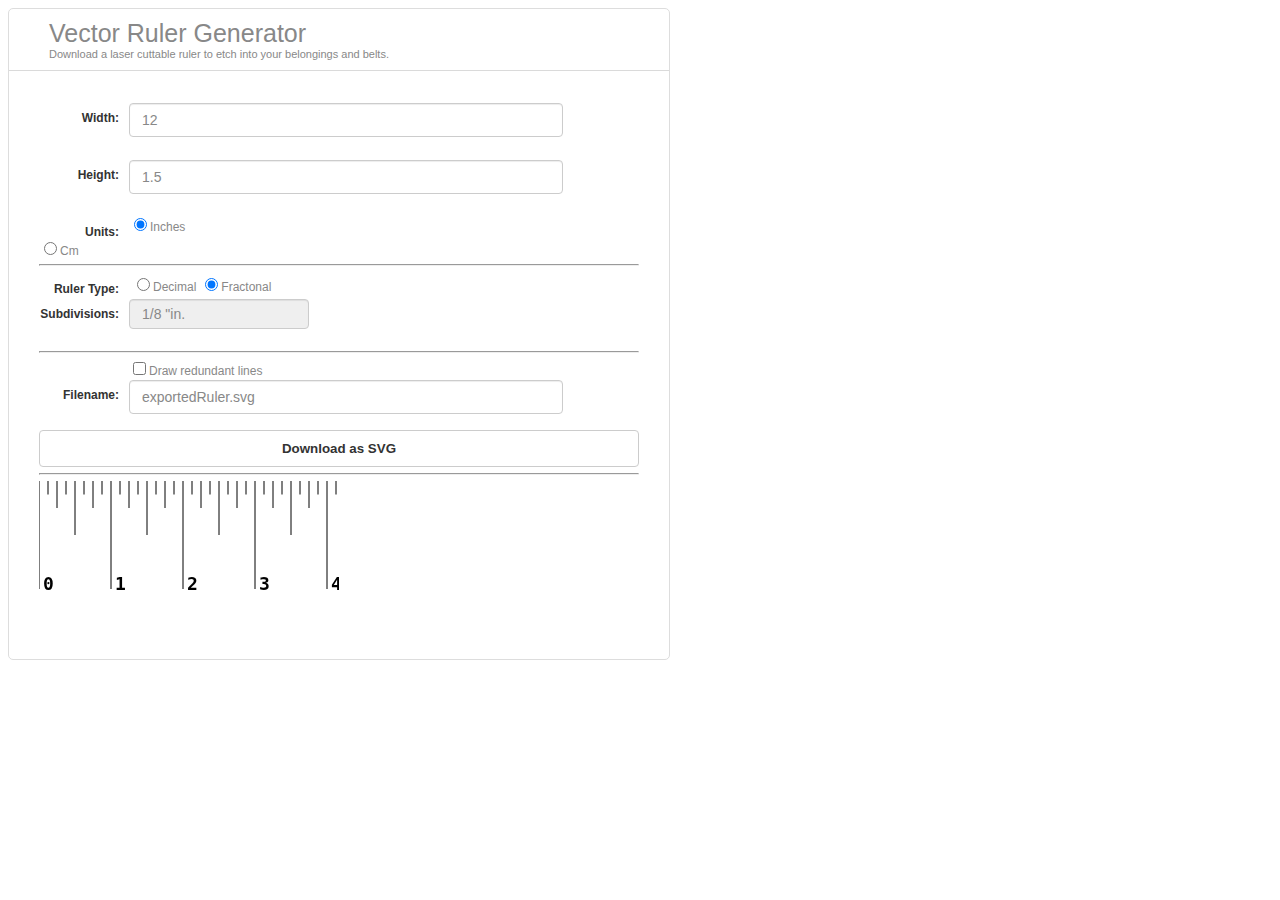
<file: VectorRuler.html>
<!DOCTYPE html>
<html>
<head>
<meta charset="UTF-8">

<style type="text/css">
*{font-family: sans-serif}
/* #### bootstrap Form #### */
.bootstrap-frm {
    width: 600px;
    margin-right: auto;
    /*margin-left: auto;*/
    background: #FFF;
    padding: 20px 30px 20px 30px;
    font: 12px "Helvetica Neue", Helvetica, Arial, sans-serif;
    color: #888;
    text-shadow: 1px 1px 1px #FFF;
    border:1px solid #DDD;
    border-radius: 5px;
    -webkit-border-radius: 5px;
    -moz-border-radius: 5px;
}
.bootstrap-frm h1 {
    font: 25px "Helvetica Neue", Helvetica, Arial, sans-serif;
    padding: 0px 0px 10px 40px;
    display: block;
    border-bottom: 1px solid #DADADA;
    margin: -10px -30px 30px -30px;
    color: #888;
}
.bootstrap-frm h1>span {
    display: block;
    font-size: 11px;
}
.bootstrap-frm label {
    display: block;
    margin: 0px 0px 5px;
}
.bootstrap-frm b {
    float: left;
    width: 80px;
    text-align: right;
    padding-right: 10px;
    margin-top: 10px;
    color: #333;
    font-family: "Helvetica Neue", Helvetica, Arial, sans-serif;
    font-weight: bold;
    }
.bootstrap-frm label>span {
    float: left;
    width: 80px;
    text-align: right;
    padding-right: 10px;
    margin-top: 10px;
    color: #333;
    font-family: "Helvetica Neue", Helvetica, Arial, sans-serif;
    font-weight: bold;
}
.bootstrap-frm input[type="text"], .bootstrap-frm input[type="email"], .bootstrap-frm textarea, .bootstrap-frm select{
    border: 1px solid #CCC;
    color: #888;
    height: 20px;
    margin-bottom: 16px;
    margin-right: 6px;
    margin-top: 2px;
    outline: 0 none;
    padding: 6px 12px;
    width: 68%;
    border-radius: 4px;
    -webkit-border-radius: 4px;
    -moz-border-radius: 4px;
    font: normal 14px/14px "Helvetica Neue", Helvetica, Arial, sans-serif;
    -webkit-box-shadow: inset 0 1px 1px rgba(0, 0, 0, 0.075);
    box-shadow: inset 0 1px 1px rgba(0, 0, 0, 0.075);
    -moz-box-shadow: inset 0 1px 1px rgba(0, 0, 0, 0.075);
}
.bootstrap-frm select {
	/*content: "\2193";*/
    /*background: #FFF url('down-arrow.png') no-repeat right;*/
    appearance:none;
    -webkit-appearance:none; 
    -moz-appearance: none;
    text-indent: 0.01px;
    text-overflow: '';
    width: 72%;
    height: 30px;
}
.bootstrap-frm textarea{
    height:100px;
}
.bootstrap-frm .button {
	width:100%;
	font-family: 22px, "Helvetica Neue", Helvetica, Arial, sans-serif;
    font-weight: bold;
    background: #FFF;
    border: 1px solid #CCC;
    padding: 10px 25px 10px 25px;
    color: #333;
    border-radius: 4px;
}


.bootstrap-frm .button:hover {
    color: #333;
    background-color: #EBEBEB;
    border-color: #ADADAD;
}
</style>

<script type="text/javascript" src="paper-full.js"></script>

<script type="text/javascript">

	var subLabels;
	var unitAbbr = "erorr.";

var limitDeciOptions = function(){
	//Prevent it from crashing if it tries to render 1/10000ths or more of a unit
	if( document.rulerParameters.SubUnitQty.value === 3 ||
		document.rulerParameters.SubUnitQty.value === 4 ||
		document.rulerParameters.SubUnitQty.value === 5 ||
		document.rulerParameters.SubUnitQty.value === 6 ){
			console.log("Unreasonable exponent!")
			document.getElementById("SubUnitQty")[2].selected = true;//selects resonable
	}
	console.log("limitDeciOptions")
}

var checkSubUnitType = function(){
	selectedType = document.rulerParameters.subUnits.value
	// if it is fractional, make the fractional dropdown appear
	// if it is decimal, likewise
	suffix = " "
	var subLabelsDec = [
	" 1 " + unitAbbr +suffix,
	" 1/10th " + unitAbbr +suffix,
	" 1/100th " + unitAbbr +suffix,
	" 1/1000th " + unitAbbr +suffix,
	" 1/10000th " + unitAbbr +suffix,
	" 1/100000th " + unitAbbr +suffix,
	" 1/1000000th " + unitAbbr +suffix,
	]

	var subLabelsFrac = [
	" 1 " + unitAbbr +suffix,
	" 1/2 " + unitAbbr +suffix,
	" 1/4 " + unitAbbr +suffix,
	" 1/8 " + unitAbbr +suffix,
	" 1/16th " + unitAbbr +suffix,
	" 1/32th " + unitAbbr +suffix,
	" 1/64th " + unitAbbr +suffix,
	]


  if (selectedType == '10'){//Decimal!
    subLabels = subLabelsDec

  	document.getElementById("SubUnitQty")[4].disabled = true;//disable the ones that crash.
  	document.getElementById("SubUnitQty")[5].disabled = true;
  	document.getElementById("SubUnitQty")[6].disabled = true;

		for (var i = subLabels.length - 1; i >= 0; i--) {
			document.getElementById("SubUnitQty")[i].text =subLabels[i]
		};
    }
   else {//Fractional!
   	subLabels = subLabelsFrac

  	document.getElementById("SubUnitQty")[4].disabled = false;
  	document.getElementById("SubUnitQty")[5].disabled = false;//re enable the ones that dont crash
  	document.getElementById("SubUnitQty")[6].disabled = false;

		for (var i = subLabels.length - 1; i >= 0; i--) {
			document.getElementById("SubUnitQty")[i].text =subLabels[i]
		};
	}
}


var ruler = function(pixelsPerUnit, qtyOfFullticks, fullRulerHeight, divPower, divisionBase, redundant){
	// this function is called once per ruler generation. 
	console.log("welcome to the Ruler Generator │╵│╵│╵│╵│╵│╵│")
	
	//Nested for loops! once for each tick level, once per each tick.

	//NOTE: All primary ticks have secondary ticks beneath them. etc. to fix!

	checkSubUnitType()
	var tickArray = new Array;//for prevention of redunancy

	var layerArray = new Array(divPower)

	for (var powerIndex = 0;  powerIndex <= divPower;  powerIndex++) {
		var tickQty = qtyOfFullticks*Math.pow(divisionBase,powerIndex)
		layerArray[powerIndex]= new paper.Layer();
		layerArray[powerIndex].name = subLabels[powerIndex] + " Tick Group";

		for (var tickIndex = 0;  tickIndex <= tickQty;  tickIndex++) {
			var tickHeight = fullRulerHeight/(Math.pow(2,powerIndex))
			//height of the ticks being drawn, diminishes with tick size
			var tickSpacing = pixelsPerUnit/(Math.pow(divisionBase,powerIndex))
			//spacing between ticks, the fundemental thing on a ruler
			var finalTick = false
			if(tickIndex === tickQty){finalTick = true}
			// if(redundant === false){}
			tick(tickHeight,0, tickIndex, powerIndex, tickSpacing,finalTick,redundant,tickArray);
			//draws the ticks

		}
	}
}

var tick = function(tickHeight, horizPosition, tickIndex, powerIndex, tickSpacing,finalTick,redundant,tickArray){
	//powerIndex is 0-6, how small it is, 6 being smallest
	var x1 = horizPosition + (tickSpacing * tickIndex)
	var x2 = x1 //x === x because lines are vertical
	var y1 = 0//all lines start at top of screen
	var y2 = tickHeight//downward
	if (tickArray[x1]===undefined || redundant) {
	// if no tick exists already, or if we want redundant lines, draw the tick.
	var line = new paper.Path.Line([x1, y1], [x2, y2]);
	line.name = subLabels[powerIndex]+ " Tick no. " + tickIndex
	line.strokeColor = "black";
	line.strokeWidth = "1";
	tickArray[x1]=true
		if (powerIndex==0) {//if is the primary ticks, they need labels
			var labelTextSize
			var labelTextSizeInches = 18
			var labelTextSizeCm = Math.round(labelTextSizeInches/2.54)
			if(unitAbbr === "\"in."){labelTextSize = labelTextSizeInches;console.log("INCHESS")}
			else{labelTextSize = labelTextSizeCm;console.log("CMMMM")}
			var xLabelOffset = 4
			var yLabelOffset = 1
			if (finalTick) {xLabelOffset = -1* xLabelOffset}
			var text = new paper.PointText(new paper.Point(x1+ xLabelOffset, y2+yLabelOffset));
			text.justification = 'left';
			if (finalTick) {text.justification = 'right';};
			text.fillColor = 'black';
			text.content = tickIndex;
			text.style = {
			// fontFamily: 'Helvetica',
			fontFamily: 'monospace',
		    fontWeight: 'bold',
		    fontSize: labelTextSize}
			text.name = subLabels[powerIndex] + " label no. " +tickIndex 
		}
	}
}

window.onload = function() {
	//Runs once every time the page loads. 
	build()
}

var build = function(){
	checkSubUnitType()
	//Build the page and then the ruler!
	
	// Get a reference to the canvas object
	var canvas = document.getElementById('myCanvas');
	// Create an empty project and a view for the canvas:
	paper.setup(canvas);

	var units 					= document.rulerParameters.units.value
	var redundant = document.rulerParameters.redundant.checked
	var pixelsPerInch = 72
	var pixelsPerCM  =  pixelsPerInch / 2.54 
	var rulerHeight   =   document.rulerParameters.rulerHeight.value
	var rulerLength      = document.rulerParameters.rulerWidth.value
	var numberOfSubdivisions  =  document.rulerParameters.SubUnitQty.value
	var baseUnitOfSubdivisions =document.rulerParameters.subUnits.value//2 for fractional, 10 for decimal 

	if (units === "inches"){
	var pixelsPerUnit = pixelsPerInch

	unitAbbr = "\"in."
	
	}
	else if (units === "centimeters"){
			unitAbbr = "cm."
		var pixelsPerUnit = pixelsPerCM
	}
	else{
		alert("Weird units Error. Run.")
	}

	var rulerHeightPixels = rulerHeight * pixelsPerUnit;

	console.log("rulerLength            " + rulerLength          )
	console.log("rulerHeightPixels   " + rulerHeightPixels  	 )
	console.log("numberOfSubdivisions  " + numberOfSubdivisions  )
	console.log("baseUnitOfSubdivisions" + baseUnitOfSubdivisions)
	console.log("units 				   " + units                 )

		ruler(pixelsPerUnit, rulerLength ,rulerHeightPixels,numberOfSubdivisions ,baseUnitOfSubdivisions, redundant)

	paper.view.draw();

	console.log("Build Complete!")
}

 </script>

 <script type="text/paperscript">

 ///SVG EXPORT GIBBERISH

	 document.getElementById("svgexpbutton").onclick = function(){
	 	var svgPrefix = '<svg x="0" y="0" width="800" height="800" version="1.1" xmlns="http://www.w3.org/2000/svg" xmlns:xlink="http://www.w3.org/1999/xlink">';
	 	var scriptInfo = '<!-- This ruler was genrated by Ruler Generator by Robb Godshaw, www.robb.cc -->';
	 	var svgPostfix = '</svg>';
	 	var svg = svgPrefix + scriptInfo + paper.project.exportSVG({ asString: true }) + svgPostfix;

	 	var elem = document.getElementById("svgexpdata");
	 	elem.value = 'data:image/svg+xml;base64,' + btoa(svg);
	//btoa Creates a base-64 encoded ASCII string from a "string" of binary data
	document.forms["svgexpform"].submit();
	};

</script>
</head>

<body>
	
	<div class="bootstrap-frm">
	<h1>Vector Ruler Generator
		<span>Download a laser cuttable ruler to etch into your belongings and belts.</span>
	</h1>
	<form name="rulerParameters" >
    <label>
        <span>Width:</span>
		<input type="text" name="rulerWidth"  value="12" onchange="build();" ></label>
		<label>
        <span>Height:</span> <input type="text" name="rulerHeight" value="1.5" onchange="build();"  >
        </label>
        <label><span>Units:</span>
		<Input type = radio Name = units Value = "inches"  onchange="build();"checked>Inches</label>
		<Input type = radio Name = units Value = "centimeters" onchange="build();">Cm
		<hr>
		<label><span>Ruler Type:</span>
		<table><tr><td>
		<Input type = radio Name = subUnits Value = "10"  onchange="limitDeciOptions(); build();">Decimal
		</td><td>
		<Input type = radio Name = subUnits Value = "2"  onchange="build();" checked>Fractonal
		</td></tr><table></label>
		<label>
        <span>Subdivisions: </span>
			<select id="SubUnitQty" onchange="build();" style="width:30%">
				  <option value ="0">Zero</option>
				  <option value ="1">One</option>  
				  <option value ="2">Two</option>
				  <option value ="3"
				  selected          >Three</option>
				  <option value ="4">Four</option>
				  <option value ="5">Five</option>
				  <option value ="6">Six </option>
			</select>
		</label>
		<hr><label><span></span></label>
			<input type="checkbox" id=name="redundant" name="redundant" onchange="build();" >Draw redundant lines<br>
	</form>

	<form id="svgexpform" method="post" action="http://download-data-uri.appspot.com/" >
		<b>Filename: </b>
		<input type="text" name="filename" value="exportedRuler.svg">
		<input id="svgexpdata" name="data" value="123" type="hidden">
		<input type="button" class="button" value="Download as SVG" id="svgexpbutton">
	</form>
	<hr>
</div>
	<canvas id="myCanvas" resize></canvas>
</body>
</html>
</file>
